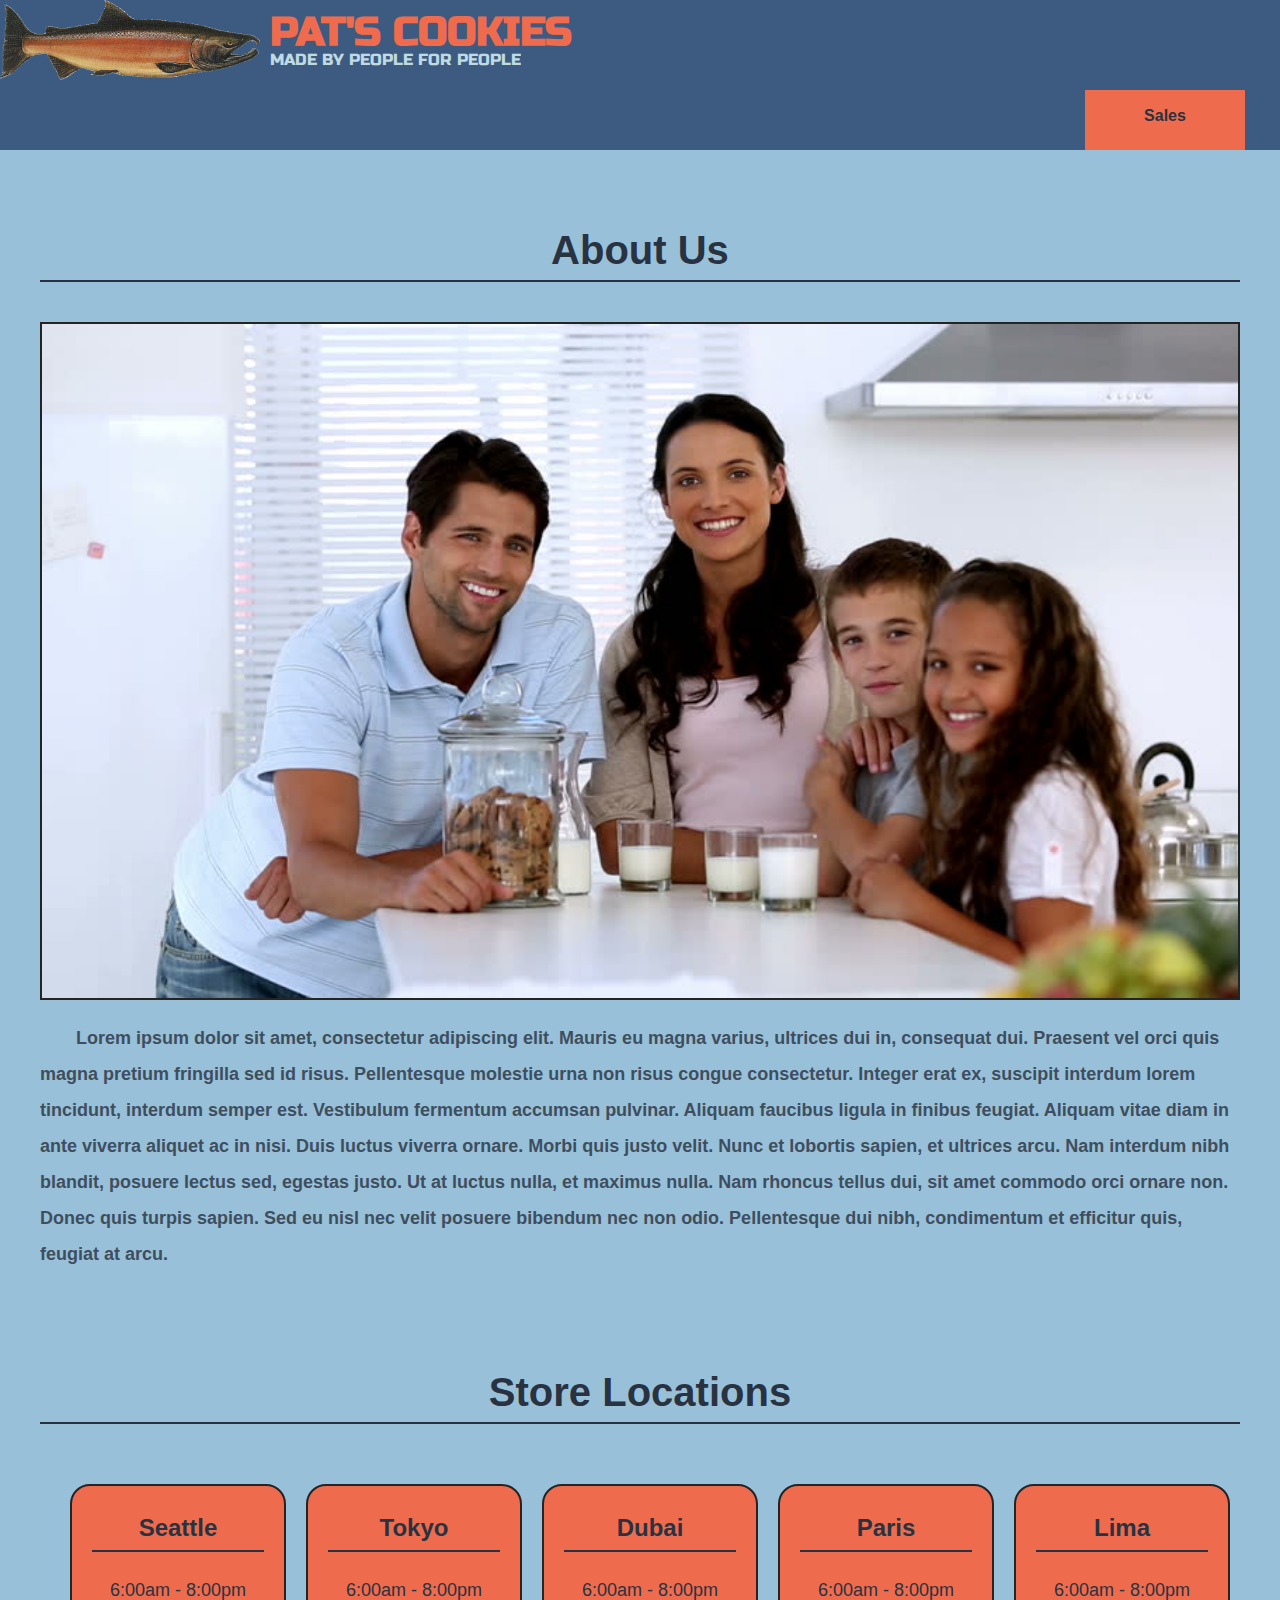
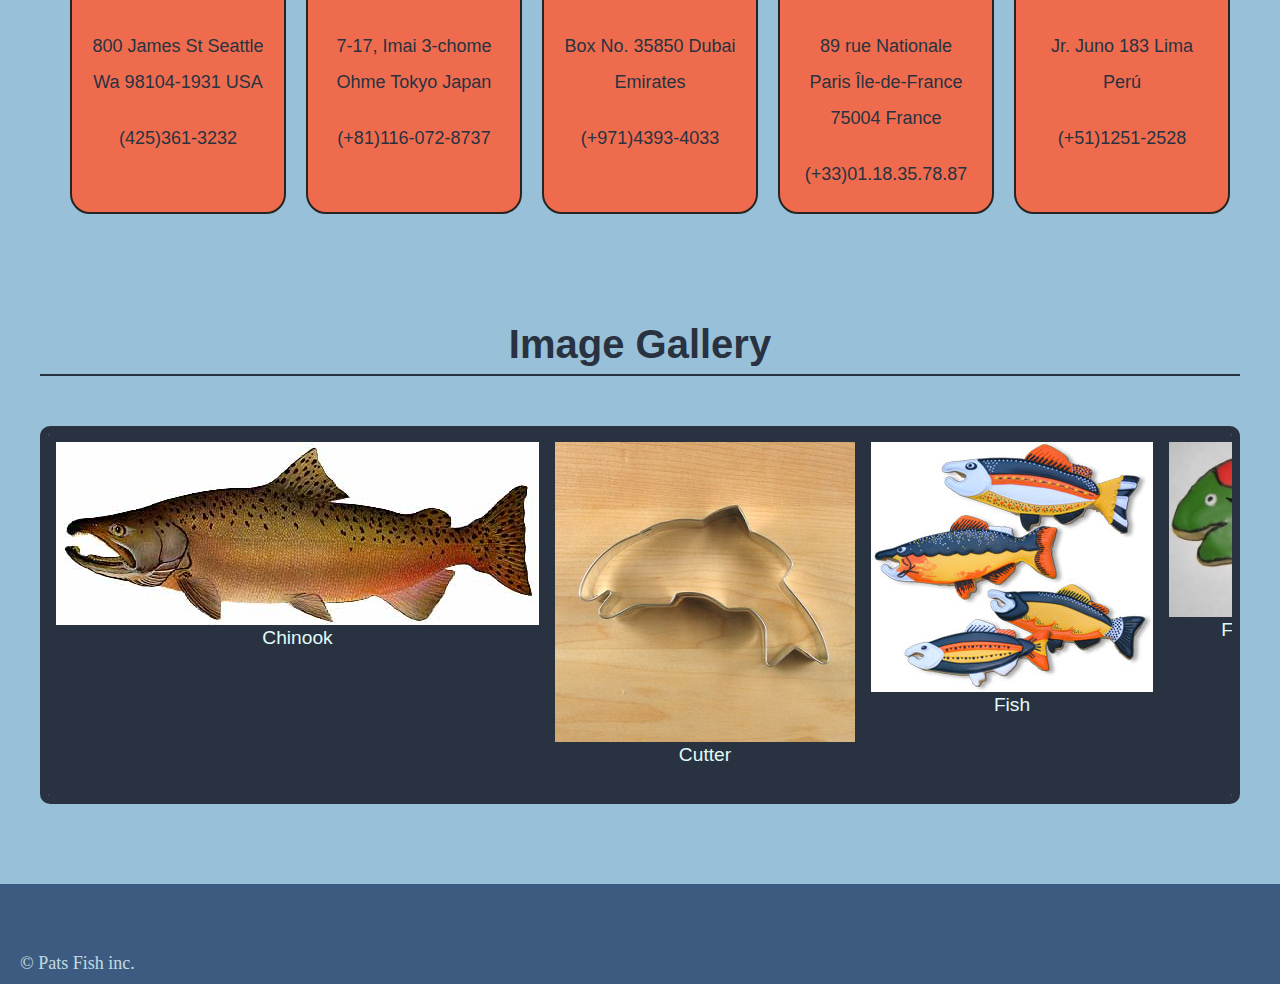
<file: index.html>
<!DOCTYPE html>
<html lang="en">
<head>
  <link rel="stylesheet" href="css/styles.css">
  <title>CookieStand</title>
  <link rel="preconnect" href="https://fonts.googleapis.com">
  <link rel="preconnect" href="https://fonts.gstatic.com" crossorigin>
  <link href="https://fonts.googleapis.com/css2?family=Fira+Sans:ital,wght@1,200&display=swap" rel="stylesheet">
  <link rel="stylesheet" href="css/reset.css">
  <link rel="preconnect" href="https://fonts.googleapis.com">
  <link rel="preconnect" href="https://fonts.gstatic.com" crossorigin>
  <link href="https://fonts.googleapis.com/css2?family=Russo+One&display=swap" rel="stylesheet">
</head>
<body>
  <header>
    <div class="logo">
      <img id="headerImg" src="img/salmon.png" alt="salmon">
      <span>
        <h2>PAT'S COOKIES</h2>
        <p id="slogan">MADE BY PEOPLE FOR PEOPLE</p>
      </span>
      </div>
      <div id="link">
        <nav id="salesLink">
          <a href="sales.html"> Sales </a>
        </nav>
      </div>
  </header>
  <main>
    <article id="aboutUs">
      <div id="headBorder">
        <h2 id="imgGalleryHead">About Us</h2>
      </div>
      <img src="img/family.jpg" alt="family">
      <p>Lorem ipsum dolor sit amet, consectetur adipiscing elit. Mauris eu magna varius, ultrices dui in, consequat dui. Praesent vel orci quis magna pretium fringilla sed id risus. Pellentesque molestie urna non risus congue consectetur. Integer erat ex, suscipit interdum lorem tincidunt, interdum semper est. Vestibulum fermentum accumsan pulvinar. Aliquam faucibus ligula in finibus feugiat. Aliquam vitae diam in ante viverra aliquet ac in nisi. Duis luctus viverra ornare. Morbi quis justo velit. Nunc et lobortis sapien, et ultrices arcu. Nam interdum nibh blandit, posuere lectus sed, egestas justo. Ut at luctus nulla, et maximus nulla. Nam rhoncus tellus dui, sit amet commodo orci ornare non. Donec quis turpis sapien. Sed eu nisl nec velit posuere bibendum nec non odio. Pellentesque dui nibh, condimentum et efficitur quis, feugiat at arcu.</p>
    </article>
    <div id="headBorder">
      <h2 id="imgGalleryHead">Store Locations</h2>
    </div>
    <section id="locations">
      <div class="shopLocation">
        <h3>Seattle</h3>
        <ul class="locationDetails">
          <li>6:00am - 8:00pm</li>
          <li>800 James St Seattle Wa 98104-1931 USA</li>
          <li>(425)361-3232</li>
        </ul>
      </div>
      <div class="shopLocation">
        <h3>Tokyo</h3>
        <ul class="locationDetails">
          <li>6:00am - 8:00pm</li>
          <li>7-17, Imai 3-chome Ohme Tokyo Japan</li>
          <li>(+81)116-072-8737</li>
        </ul>
      </div> 
      <div class="shopLocation">
        <h3>Dubai</h3>
        <ul class="locationDetails">
          <li>6:00am - 8:00pm</li>
          <li>Box No. 35850 Dubai Emirates</li>
          <li>(+971)4393-4033</li>
        </ul>
      </div>
      <div class="shopLocation">
        <h3>Paris</h3>
        <ul class="locationDetails">
          <li>6:00am - 8:00pm</li>
          <li>89 rue Nationale Paris Île-de-France 75004 France</li>
          <li>(+33)01.18.35.78.87</li>
        </ul>
      </div>
      <div class="shopLocation">
        <h3>Lima</h3>
        <ul class="locationDetails">
          <li>6:00am - 8:00pm</li>
          <li>Jr. Juno 183 Lima Perú</li>
          <li>(+51)1251-2528</li>
        </ul>
      </div>
    </section>
    <!-- For scrollable img gallery-->
    <div id="headBorder">
      <h2 id="imgGalleryHead">Image Gallery</h2>
    </div>
    <div class="gallery-scroll">
      <figure class="gallery-item">
        <img class="gallery-img" src="img/chinook.jpg" alt="chinook" title="Chinook">
        <figcaption>Chinook</figcaption>
      </figure>
      <figure class="gallery-item">
        <img class="gallery-img" src="img/cutter.jpeg" alt="cutter" title="Cutter">
        <figcaption>Cutter</figcaption>
      </figure>
      <figure class="gallery-item">
        <img class="gallery-img" src="img/fish.jpg" alt="fish" title="Fish">
        <figcaption>Fish</figcaption>
      </figure>      
      <figure class="gallery-item">
        <img class="gallery-img" src="img/frosted-cookie.jpg" alt="frosted-cookie" title="Frosted Cookie">
        <figcaption>Frosted Fish Cookie</figcaption>
      </figure>      
      <figure class="gallery-item">
        <img class="gallery-img" src="img/shirt.jpg" alt="shirtk" title="Shirt">
        <figcaption>Shirt</figcaption>
      </figure>      
    </div>
  </main>
  <footer>
    <div id="footer">
      <p>© Pats Fish inc.</p>
    </div>
  </footer>
</body>
</html>
</file>
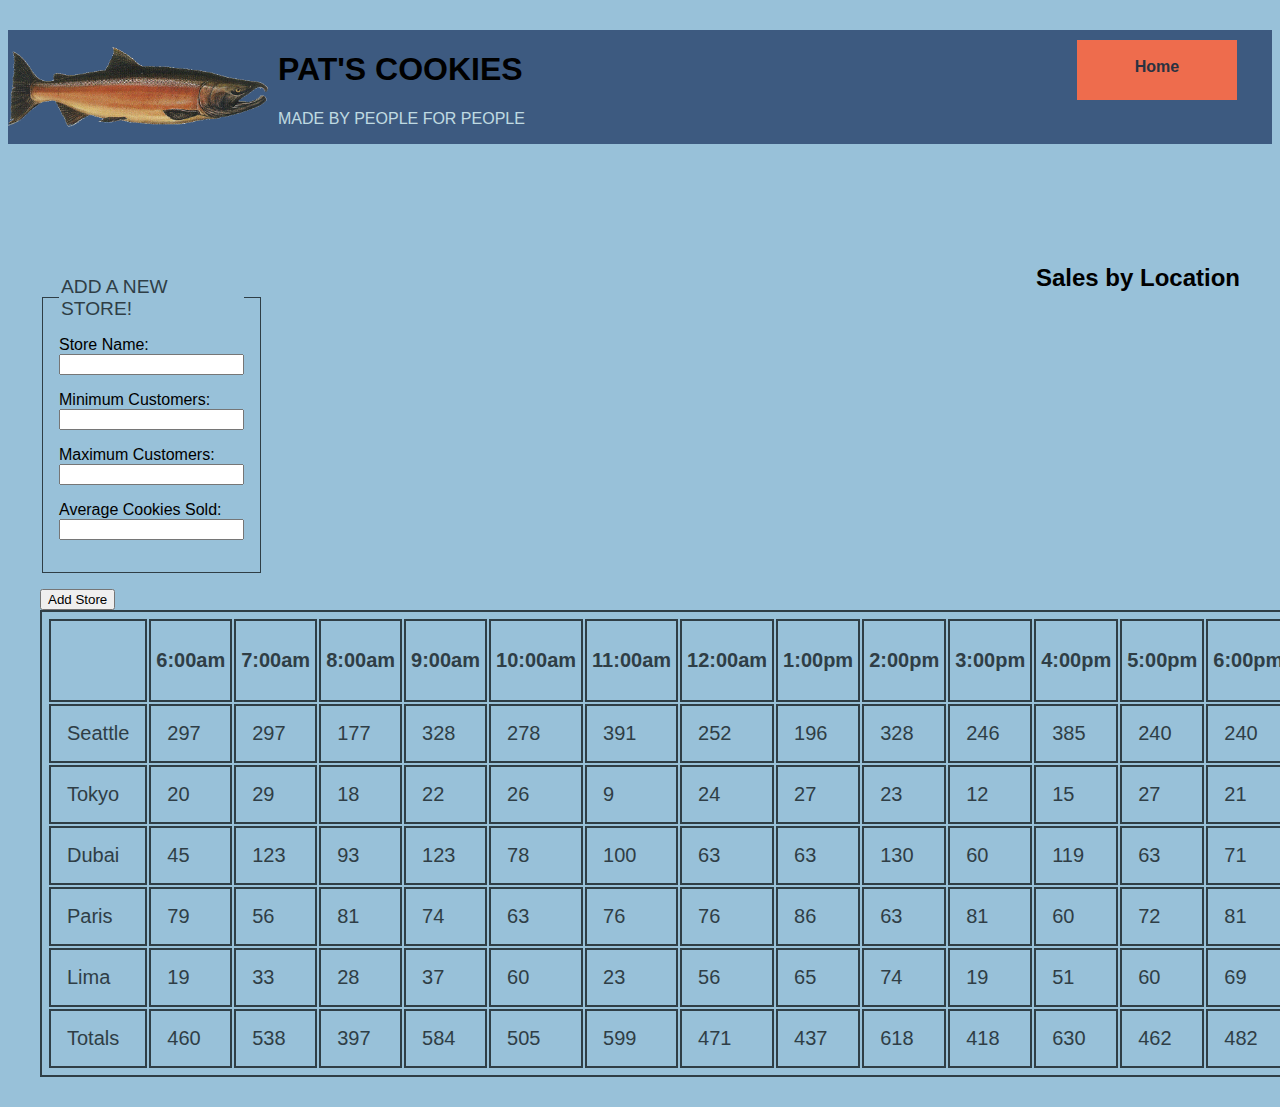
<file: sales.html>
<!DOCTYPE html>
<html lang="en">
<head>
  <link rel="stylesheet" href="css/styles.css">
  <title>CookieStand</title>
  <link rel="preconnect" href="https://fonts.googleapis.com">
  <link rel="preconnect" href="https://fonts.gstatic.com" crossorigin>
  <link href="https://fonts.googleapis.com/css2?family=Fira+Sans:ital,wght@1,200&display=swap" rel="stylesheet">
  <link rel="preconnect" href="https://fonts.googleapis.com">
  <link rel="preconnect" href="https://fonts.gstatic.com" crossorigin>
  <link href="https://fonts.googleapis.com/css2?family=Russo+One&display=swap" rel="stylesheet">
</head>
<body>
  <header>
    <div class="logo">
      <img id="headerImg" src="img/salmon.png" alt="salmon">
      <span>
        <h1>PAT'S COOKIES</h1>
        <p id="slogan">MADE BY PEOPLE FOR PEOPLE</p>
      </span>
      </div>
      <div id="link">
        <nav id="salesLink">
          <a href="index.html"> Home </a>
        </nav>
      </div>
  </header>
  <main>
    <aside>  
      <form id="form">
        <fieldset>
          <legend>Add a new Store!</legend>

          <label>Store Name:
            <input type="text" name="newStoreName">
          </label>

          <label>Minimum Customers:
            <input type="number" name="newStoreMin">
          </label>

          <label>Maximum Customers:
            <input type="number" name="newStoreMax">
          </label>

          <label>Average Cookies Sold:
            <input type="number" name="newStoreAvg">
          </label>

        </fieldset>
        <button type="submit">Add Store</button>
      </form>
    </aside>
    <h2>Sales by Location</h2>
    <table id="salesTable">
      <thead></thead>
      <tbody></tbody>
    </table>
  </main>
  <script src="js/app.js"></script>
</body>
</html>
</file>
<file: css/styles.css>
* {
    box-sizing: border-box;
    font-family: Arial, Helvetica, sans-serif;
}

body {
    background-color: #98c1d9;
}

/* header */
header {
    display: flex;
    margin-bottom: 100px;
    margin-top: 30px;
    flex-direction: row;
    background-color: #3d5a80;
}

#headerImg {
    width: 260px;
    height: 80px;
    margin-right: 10px;
}
p {
    opacity: 80%;
    color: #293241;
    color: #e0fbfc;
  }

.logo {
    display:flex;
    justify-content: flex-start;
    align-items: center;
    font-family: 'Russo One', sans-serif;
}

.logo h2 {
    color: #ee6c4d;
    font-weight: 800;
    font-size: 40px;
}

#link {
    margin-top: 10px;
    display: flex;
    justify-content: flex-end;
    gap: 10px;
    margin-left: auto;
    width: 56.5%;
}

#salesLink {
    display: flex;
    margin-right: 35px;
    text-align: center;
    align-items: center;
    justify-content: space-around;
    width: 160px;
    height: 60px; 
    font: 16px;
    background-color:#ee6c4d;
    text-decoration: unset;
}

#salesLink a {
    display: flex;
    color: #293241;
    float:right;
    font-weight: 600;
    text-align: center;
    text-decoration: none; 
    height: 25px;
    font-family: Arial, Helvetica, sans-serif;
}

span { 
    flex-direction: column;
}

/*Main page*/
main {
    width: 1200px;
    margin: 30px auto 30px;
    display: flex;
    justify-content: space-between;
    flex-wrap: wrap;
    align-items: flex-start;
}

#aboutUs {
    display: flex;
    flex-direction: column;
}

#aboutUs img {
    margin-top: 40px;
    margin-bottom: 20px;
    border: 2px solid #252422;
}

#aboutUs p {
    text-indent: 3%;
    line-height: 2;
    padding-bottom: 50px;
    color: #293241;
    font-weight: 600;
    font-size: 18px;
}

#locations { /* Container for all stores*/
    display: flex;
    justify-content: center;
    flex-direction: row;
    padding-top: 50px;
    margin-left: 20px;
    padding-bottom: 50px;
}

.shopLocation {
    /* individual container for a store*/
    list-style-type: none;
    display: flex;
    flex-direction: column;
    margin: 10px;
    text-align: center;
    background-color: #ee6c4d;
    padding: 20px;
    border-radius: 20px;
    border: 2px solid #252422;
    width: 20%;
}

.locationDetails {
    list-style-type: none;
}

.locationDetails li {
    text-align: center;
    line-height: 2;
    font-size: 18px;
    padding-top: 20px;
    color: #293241;
    font-weight: 500;
}

.shopLocation h3 {
    font-weight: 800;
    font-size: 24px; 
    padding: 10px;
    border-bottom: 2px solid #293241;
    color: #293241;
}

/* gallery scrolling */
.gallery-scroll {
    margin-top: 50px;
    display: flex;
    flex-wrap: nowrap;
    background-color: #293241;
    scroll-snap-type: x mandatory;
    scroll-behavior:smooth;
    overflow-x:auto;
    border: 8px solid #293241;
    border-radius: 10px;
    margin-bottom: 50px;
}
  
.gallery-item {
    padding: .5rem;
    font-size: 1.2rem;
    text-align: center;
    background-color: #293241;
    color: #e0fbfc;
    scroll-snap-align: center;
}

#imgGalleryHead {
    margin-top: 50px;
    font-weight: 800;
    font-size: 40px;
    display:block;
    padding-bottom: 10px;
}

#headBorder {
    border-bottom: 2px solid #293241;;
    width: 100%;
    display:flex;
    justify-content: center;
    color: #293241;
}

#footer p {
    padding-top: 70px;
    padding-left: 20px;
    font-size: 18px;
    color: #e0fbfc;
}

footer {
    height: 100px;
    display: flex;
    flex-direction: row;
    background-color: #3d5a80;
}





/* for sales page */
#salesLocation {
    float:left;
    margin-right: 2%;
    margin-left: 2%;
    border-radius: 25px;
    border: 2px solid #2f3e46;
    text-align: center;
    padding: 10px;
    font-size: 10px;
    color: #2f3e46;
    display: flex;   
}

table, td, th, tr, tbody, thead, tfoot {
    border: 2px;
    border-style: solid;
    color: #2f3e46;
    padding: 5px 5px;

}

#salesTable {
    padding: 5px;
    font-size: 20px;
}

tr {
    padding: 5px;
    font-size: 20px;
    color: #2f3e46; 
    padding-left: 10% 
}

td {
    padding: 1rem;
    width: 1rem;
}

thead {
    font-weight: bold;
}

form {
    width: 100%;
    margin-top: 2rem;
}
fieldset {
    border: 1px solid #2f3e46;;
    width: 19%;
    padding: 1rem;
    margin-bottom: 1rem;
}
legend {
    color:#2f3e46;
    font-size: 1.2rem;
    text-transform: uppercase;
}
  
textarea,
label,
input {
    display: block;
}
  
textarea,
input {
    margin-bottom: 1rem;
}
</file>
